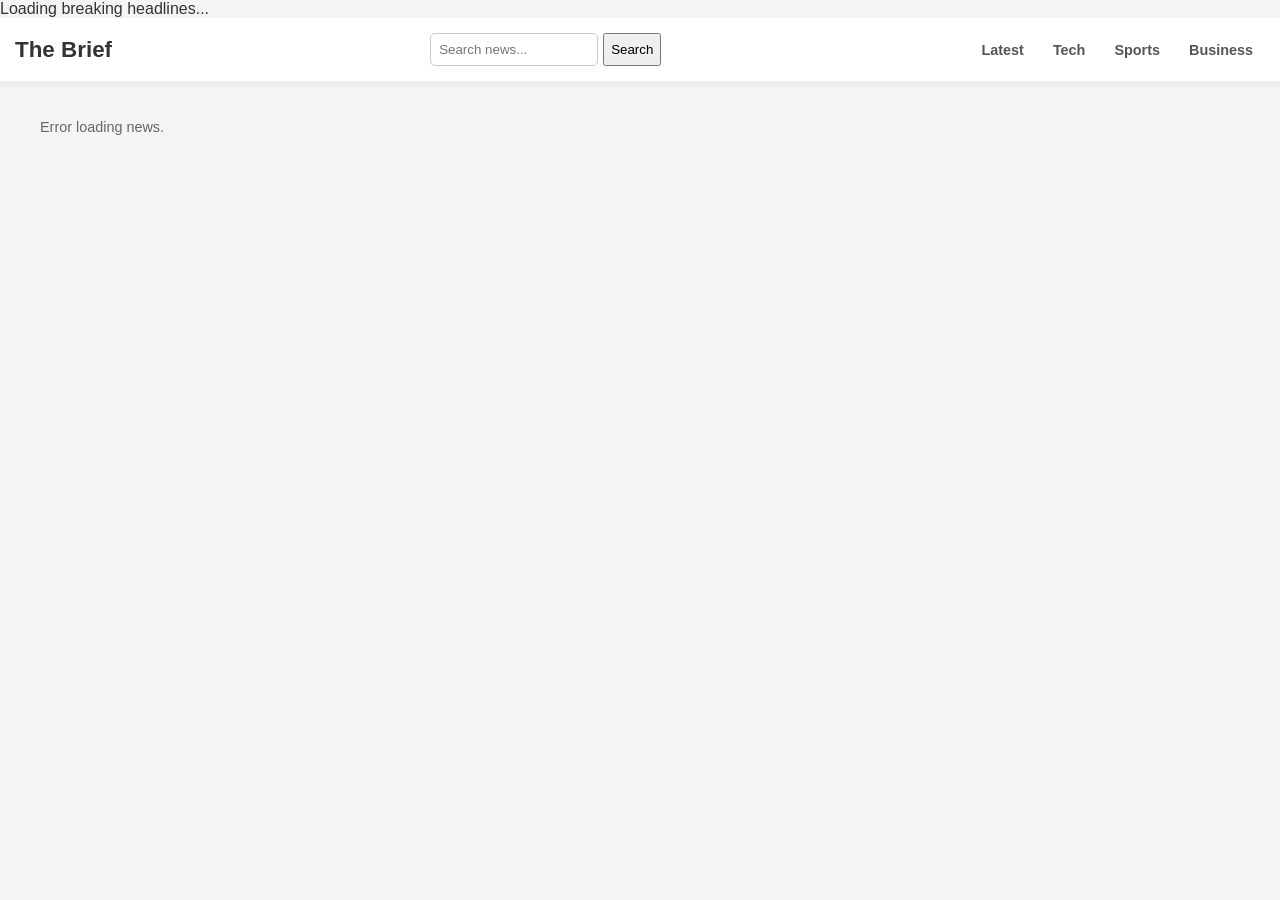
<file: index.html>
<!DOCTYPE html>
<html lang="en">
<head>
    <meta charset="UTF-8">
    <meta name="viewport" content="width=device-width, initial-scale=1.0">
    <title>The Brief - Global News</title>
    <link rel="stylesheet" href="style.css">
</head>
<body>

    <div class="ticker">
        <div class="ticker-content" id="ticker-news">
            Loading breaking headlines...
        </div>
    </div>

    <nav>
        <div class="logo">The Brief</div>
        
        <div class="search-box">
            <input type="text" id="search-input" placeholder="Search news...">
            <button onclick="performSearch()">Search</button>
        </div>

        <div class="menu">
            <button onclick="fetchNews('latest')">Latest</button>
            <button onclick="fetchNews('technology')">Tech</button>
            <button onclick="fetchNews('sports')">Sports</button>
            <button onclick="fetchNews('business')">Business</button>
        </div>
    </nav>

    <main id="news-feed" class="news-grid">
        <p>Loading live news...</p>
    </main>

    <script src="script.js"></script>
</body>
</html>
</file>
<file: style.css>
/* 1. Base Mobile-First Styles */
body {
    font-family: -apple-system, BlinkMacSystemFont, "Segoe UI", Roboto, Helvetica, Arial, sans-serif;
    margin: 0;
    padding: 0;
    background-color: #f4f4f4;
    color: #333;
}

/* 2. Navigation */
nav {
    background: #ffffff;
    padding: 15px;
    position: sticky;
    top: 0;
    z-index: 1000;
    display: flex;
    flex-wrap: wrap;
    justify-content: space-between;
    align-items: center;
    border-bottom: 2px solid #eee;
    box-shadow: 0 2px 5px rgba(0,0,0,0.05);
}

.logo {
    font-weight: 800;
    font-size: 1.4rem;
    margin-right: 10px;
}

.menu {
    display: flex;
    gap: 5px;
}

.menu button {
    background: none;
    border: none;
    padding: 8px 12px;
    cursor: pointer;
    font-weight: 600;
    font-size: 0.9rem;
    color: #555;
    transition: color 0.2s;
}

.menu button:hover {
    color: #000;
}

/* 3. The Responsive Grid */
.news-grid {
    display: grid;
    /* This creates 1 column on mobile, 2 on tablet, and 3+ on desktop automatically */
    grid-template-columns: repeat(auto-fit, minmax(280px, 1fr));
    gap: 20px;
    padding: 20px;
    max-width: 1200px;
    margin: 0 auto;
}

/* 4. News Cards */
article {
    background: white;
    border-radius: 10px;
    overflow: hidden;
    box-shadow: 0 4px 6px rgba(0,0,0,0.1);
    display: flex;
    flex-direction: column;
}

.article-image {
    width: 100%;
    height: 180px;
    object-fit: cover;
}

.content {
    padding: 15px;
    flex: 1;
}

h2 {
    font-size: 1.15rem;
    margin: 0 0 10px 0;
    line-height: 1.3;
}

p {
    font-size: 0.9rem;
    color: #666;
    margin-bottom: 15px;
    line-height: 1.5;
}

.source-link {
    display: inline-block;
    padding: 10px 15px;
    background: #000;
    color: #fff;
    text-decoration: none;
    border-radius: 5px;
    font-weight: bold;
    font-size: 0.85rem;
    text-align: center;
}

/* 5. Adjustments for very small screens */
@media (max-width: 480px) {
    .logo { font-size: 1.2rem; }
    .menu button { padding: 8px 6px; font-size: 0.8rem; }
}

.search-box { display: flex; gap: 5px; }
.search-box input { padding: 8px; border: 1px solid #ccc; border-radius: 5px; width: 150px; }

.category-tag {
    background: #000;
    color: #fff;
    padding: 3px 8px;
    font-size: 0.7rem;
    font-weight: bold;
    border-radius: 3px;
    text-transform: uppercase;
}

.card-footer {
    display: flex;
    justify-content: space-between;
    align-items: center;
    margin-top: 15px;
}

.read-time {
    font-size: 0.8rem;
    color: #888;
}
</file>
